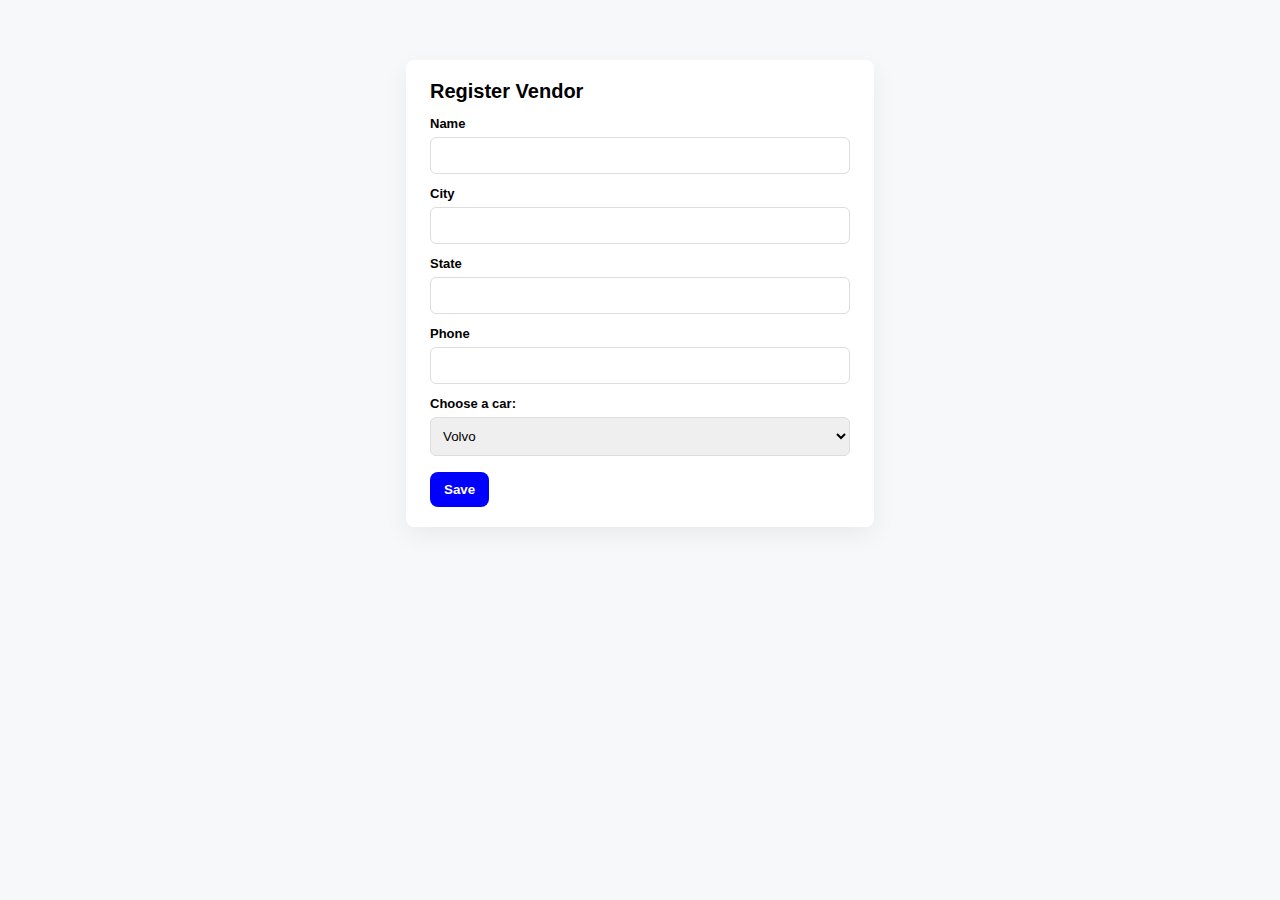
<file: templates/index.html>
<!doctype html>
<html lang="en">
<head>
  <meta charset="UTF-8" />
  <title>Vendor Form NEW NEW NEW</title>
  <link rel="stylesheet" href="../static/style.css">
</head>
<body>
  <div class="container">
    <h1>Register Vendor</h1>

    <form method="POST">
      <label for="name">Name</label>
      <input id="name" name="name" required>

      <label for="city">City</label>
      <input id="city" name="city" required>

      <label for="state">State</label>
      <input id="state" name="state" required>

      <label for="phone">Phone</label>
      <input id="phone" name="phone" required>

      <label for="cars">Choose a car:</label>
      <select id="cars" name="cars">
        <option value="volvo">Volvo</option>
        <option value="saab">Saab</option>
        <option value="fiat">Fiat</option>
        <option value="audi">Audi</option>
      </select>

      <button type="submit">Save</button>
    </form>
  </div>
</body>
</html>
</file>
<file: static/style.css>
/* style.css — very minimal */
body {
  font-family: Arial, Helvetica, sans-serif;
  background: #f6f8fa;
  margin: 0;
  padding: 20px;
}

.container {
  max-width: 420px;
  margin: 40px auto;
  background: white;
  padding: 20px 24px;
  border-radius: 8px;
  box-shadow: 0 8px 24px rgba(0,0,0,0.06);
}

h1 { margin-top: 0;font-size: 20px; }

label { display:block; margin-top: 12px; font-weight:600; font-size:13px; }
input {
  width:100%;
  padding:10px 8px;
  margin-top:6px;
  box-sizing:border-box;
  border:1px solid #ddd;
  border-radius:6px;
}

select {
  width:100%;
  padding:10px 8px;
  margin-top:6px;
  box-sizing:border-box;
  border:1px solid #ddd;
  border-radius:6px;
}

button {
  margin-top:16px;
  padding:10px 14px;
  border:none;
  background: blue;
  color:#fff;
  border-radius:8px;
  cursor:pointer;
  font-weight:600;
}

.flash .msg { padding:8px; margin-bottom:8px; border-radius:6px; }
.flash .error { background: #ffe6e6; color:#822; border:1px solid #f2c2c2; }
.btn { display:inline-block; margin-top:12px; text-decoration:none; color:#2b8aef; font-weight:600; }
</file>
